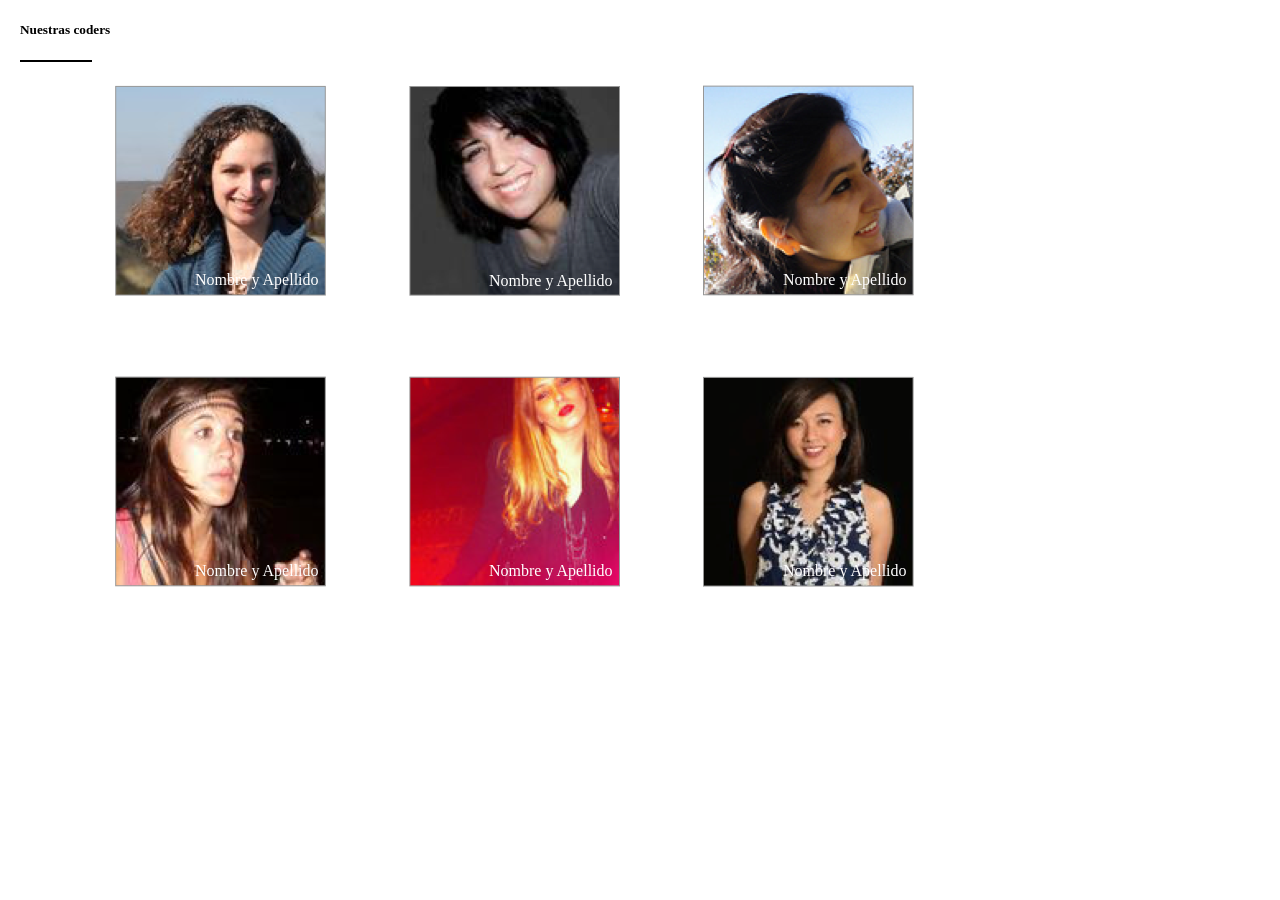
<file: index.html>
<!DOCTYPE html>
<html>
	<head>
		<title>Nuestras coders</title>
		<link rel="stylesheet" type="text/css" href="css/main.css">
	</head>
	<body>
		<h5><b>Nuestras coders</b></h5>
		<hr>
		<div class="foto"><p id="nombre">Nombre y Apellido</p><img src="img/profile-1.png" alt="perfil1"></div>
		<div class="foto"><p id="nombre">Nombre y Apellido</p><img src="img/profile-2.png" alt="perfil2"></div>
		<div class="foto"><p id="nombre">Nombre y Apellido</p><img src="img/profile-3.png" alt="perfil3"></div>
		<div class="foto"><p id="nombre">Nombre y Apellido</p><img src="img/profile-4.png" alt="perfil4"></div>
		<div class="foto"><p id="nombre">Nombre y Apellido</p><img src="img/profile-5.png" alt="perfil5"></div>
		<div class="foto"><p id="nombre">Nombre y Apellido</p><img src="img/profile-6.png" alt="perfil5"></div>
		</body>
</html>
</file>
<file: css/main.css>
hr{
	width: 70px;
	border: 1px solid black;
	margin-left: 0px;
}
img{
	opacity: 1;
}
body{
	margin-left: 20px;
	margin-right: 200px;
}
.foto {
	width: 260px;
	height: 260px;
	position: relative;
	display: inline-block;
	left: 80px;
	margin: 15px;
}
#nombre {
	position: absolute;
	top: 170px;
	left: 80px;
	color: #fff;
}
</file>
